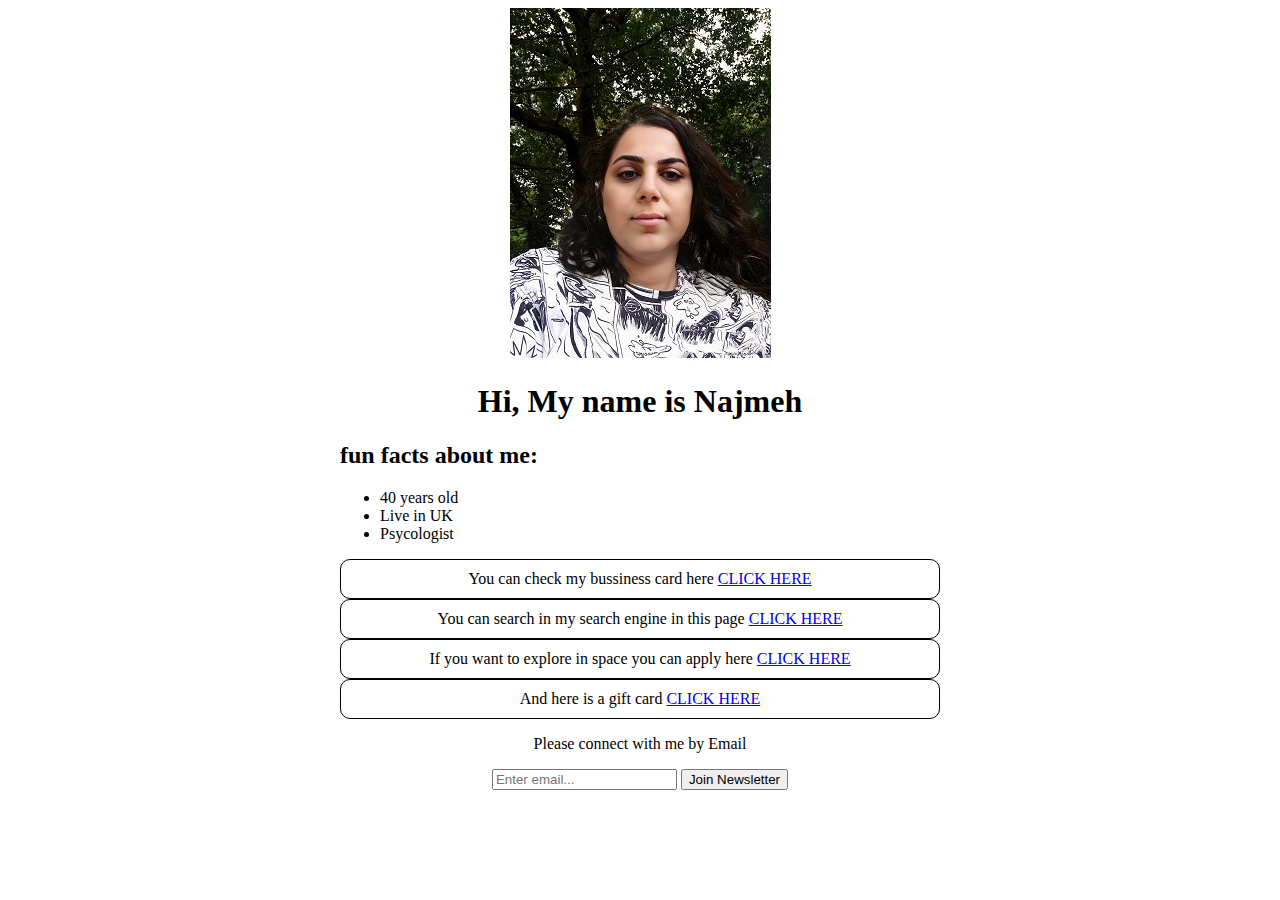
<file: index.html>
<!DOCTYPE html>
<html>
<head>
 <style>
 .bc{
	 border:1px solid #000;
	 border-radius:10px;
	 padding:10px;
 }
 </style>
</head>
<body style="text-align:center">
   <div style="width:600px;margin-right:auto;margin-left:auto;">
    
    <img src="images/me.jfif">
    <h1>Hi, My name is Najmeh</h1>
    <h2 style="text-align:left">fun facts about me:</h2> 
    <ul style="text-align:left">
        <li>40 years old</li>
        <li>Live in UK</li>
        <li>Psycologist</li>
    </ul>
    <div class="bc">
	<span>You can check my bussiness card here  <a href="bc/index.html">CLICK HERE</a></span>
    </div>
    <div class="bc">
	<span>You can search in my search engine in this page  <a href="google/index.html">CLICK HERE</a></span>
    </div>
    <div class="bc">
	<span>If you want to explore in space you can apply here  <a href="space/index.html">CLICK HERE</a></span>
    </div>
    <div class="bc">
	<span>And here is a gift card  <a href="gift/index.html">CLICK HERE</a></span>
    </div>
    <p> Please connect with me by Email </p>
    <input type="text" placeholder="Enter email...">
    <button>Join Newsletter</button>
   </div>
</body>
</html>
</file>
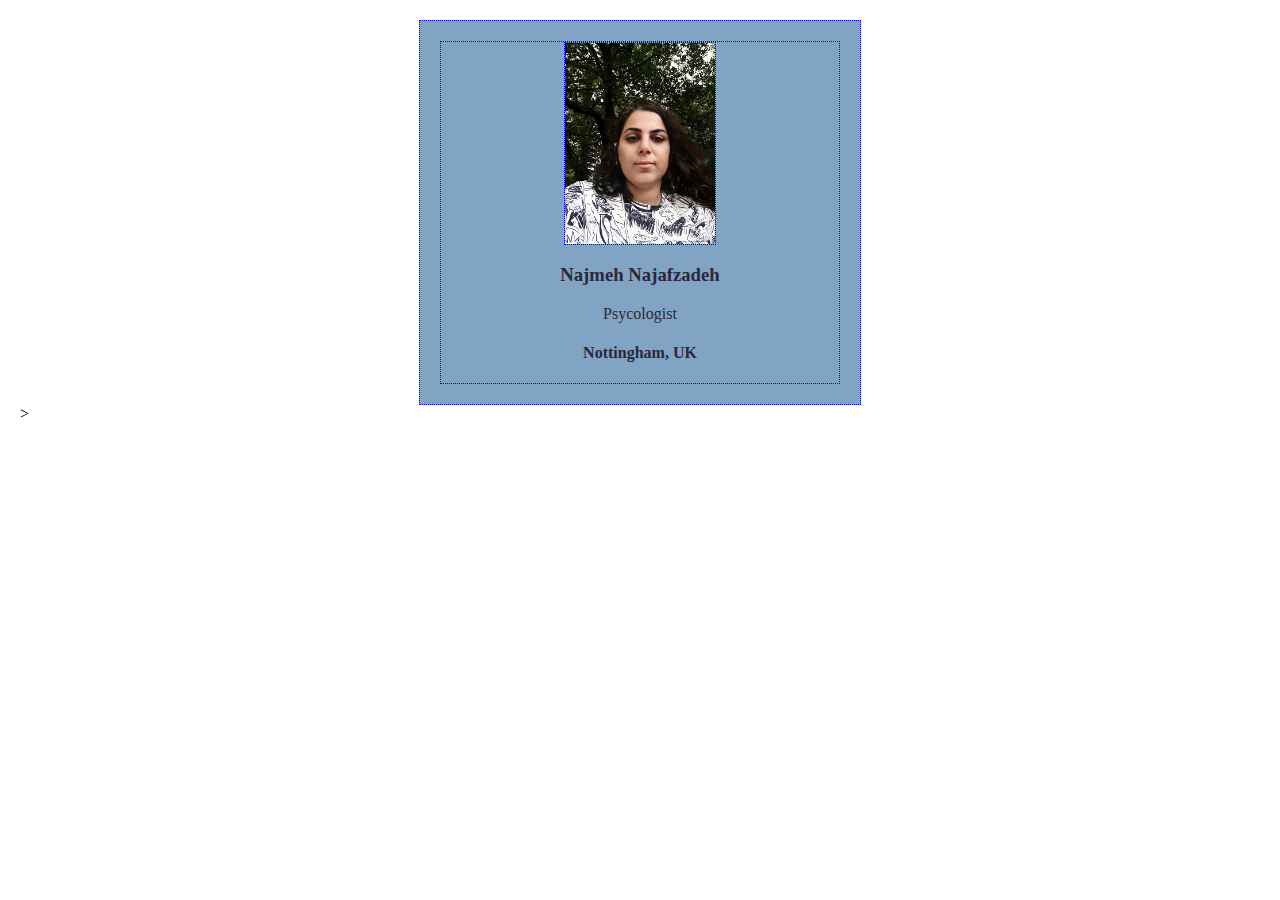
<file: bc/index.html>
<html>
    <head>
         <link rel="stylesheet" href="styles.css" />
    
</head>
<body>
    <div class="card border-blue">
    <div class="border-blue">
     <img src="../images/me.jfif"
       alt="Najmeh Najafzadeh smiling at the camera with a colorful background"
     class="avatar border-blue">
        <h3>Najmeh Najafzadeh</h3>
        <p>Psycologist</p> 
        <h4>Nottingham, UK</h4>
    </div>
</div>
  </body>
</html>>
</file>
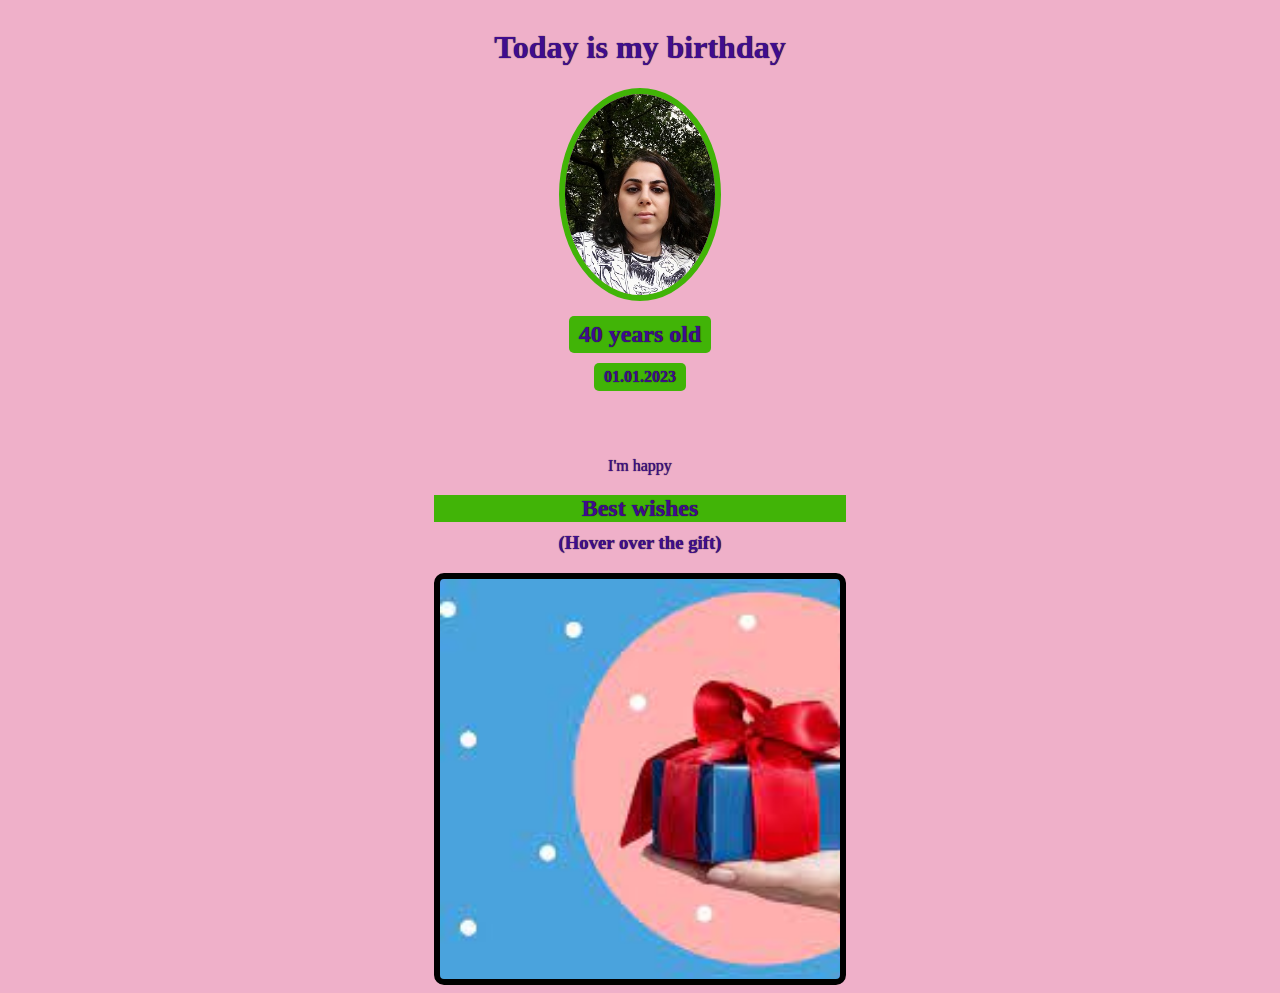
<file: gift/index.html>
<html>
    <head>
        
         <link rel="stylesheet" href="styles.css" >
   </head>
   <body>
      <div id="header">
        <h1>Today is my birthday</h1>
        <img id="bff-img" src="../images/me.jfif">
        <h2 id="bday-age">40 years old</h2>
        <h4 id="bday-date">01.01.2023</h4>
    </div>
    <div class="gift-section">
        <p> I'm happy</p>
        <h2 class="gift-title">Best wishes</h2>
        <h3 class="gift-hint">(Hover over the gift)</h3>
        <div class="gift-img"></div>
        </div>
   
        </body>
    </html>
</file>
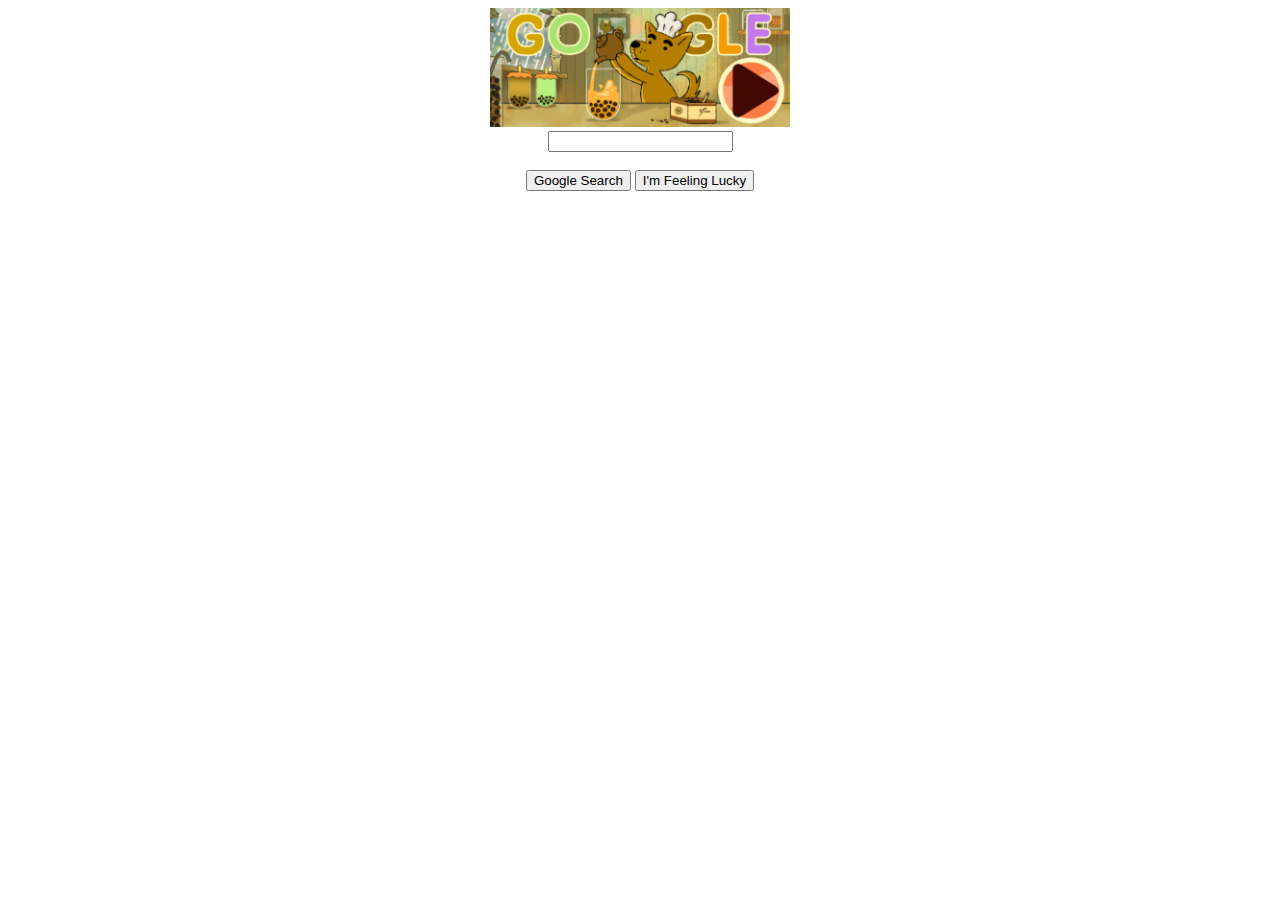
<file: google/index.html>
<!DOCTYPE html>
<html>
<head>
    <title>Page Title</title>
    
</head>
<body>
    <center>
    <img src="../images/google.png" width="300">
    <br> 

<input type="text">
<br>
<br>
<button>Google Search</button>
<button>I'm Feeling Lucky</button> 
</center>
</body>
</html>
</file>
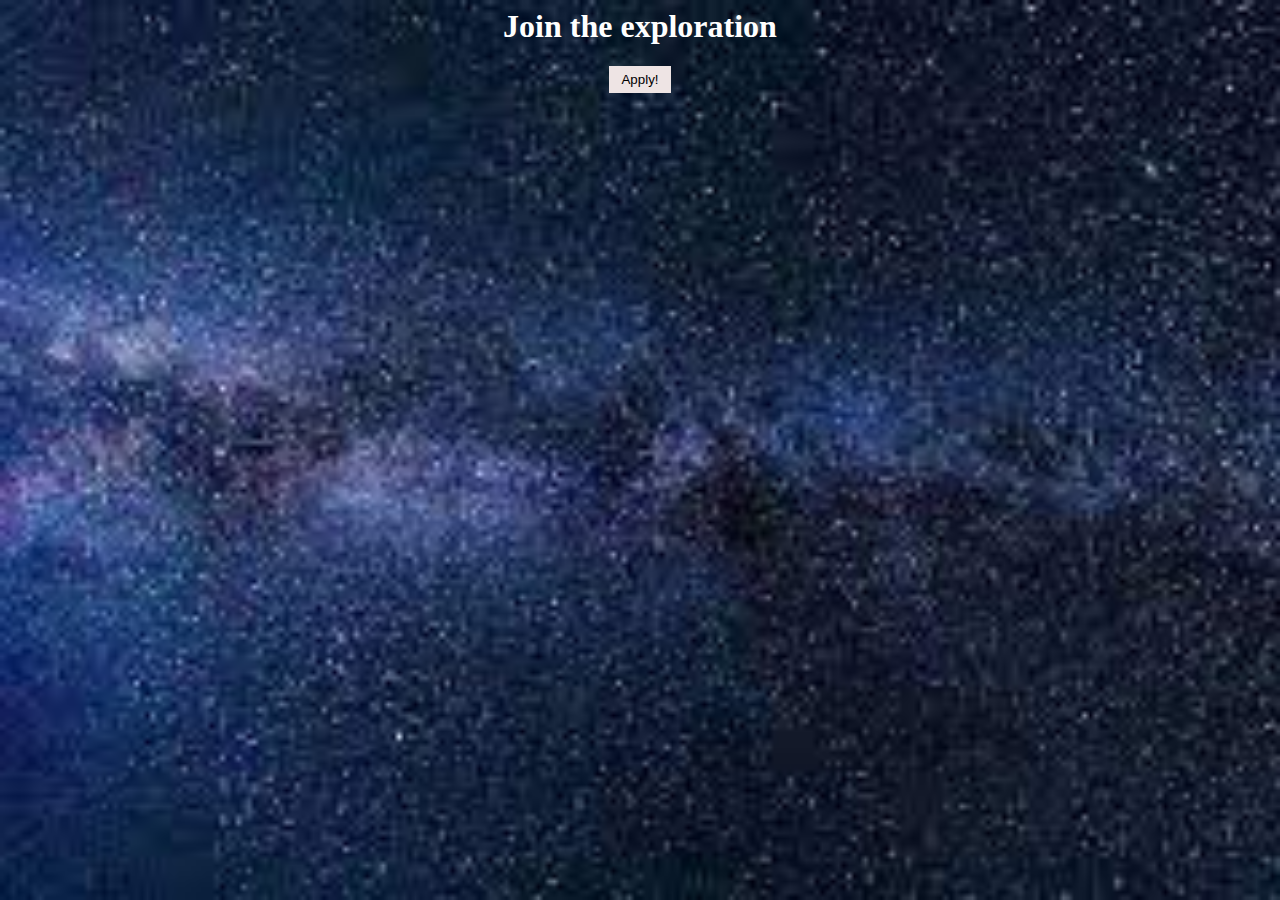
<file: space/index.html>
<html>
    <head>
         <link rel="stylesheet" href="styles.css" />
   </head>
   <body>
        <h1>Join the exploration</h1>
        <button class= "btn">Apply!</button>
   
        </body>
    </html>
</file>
<file: bc/styles.css>
body {
    margin: 20px;
}

.avatar {
    width: 150px;
}
.card {
    width: 400px;
    margin-left: auto;
    margin-right: auto;
    padding: 20px;
    display: flexs;
    justify-content: space-around;
    text-align: center;
    background: #81a3c4;
    color: #2b2839;
    border-bottom: 12px solid #7c295e;
}

.border-blue {
    border: 1px dotted blue;
}
</file>
<file: gift/styles.css>
body {
    text-align: center;
    background: #EFB0C9;
    color: #400c8e;
    display: flex;
    flex-direction: column;
    align-items: center;
    
}

h1, h2, h3, h4, p {
    text-shadow: 0px 0px 1px black;
}

#bff-img {
    width: 150px;
    border-radius: 50%;
    border: 6px solid #41b407;
    margin-bottom: 10px;
}

#bday-age{
    background: #41b407;
    padding: 5px 10px;
    border-radius: 5px;
    margin: 5px 0 10px 0;
}

#bday-date{
    margin: 0;
    background: #41b407;
    padding: 5px 10px;
    border-radius: 5px;
}

#header {
    display: flex;
    flex-direction: column;
    align-items: center;
}

.gift-section {
    margin-top: 50px;
}

.gift-title {
    margin-bottom: 10px;
}

.gift-hint {
    margin-top: 0;
}

.gift-img {
    margin: 0 auto;
    width: 400px;
    height: 400px;
    border: 6px solid black;
    border-radius: 10px;
    background-image: url("../images/gift.jfif");
    background-size: cover;
}

h2, h4 {
    background: #41b407;
}
</file>
<file: space/styles.css>
body {
    color:white;
    background-image: url("../images/space.jfif");
    background-size: cover;
    text-align: center;
}

.btn{
    padding: 6px 12px;
    background: rgb(238, 228, 228);
    border:none;
}
</file>
